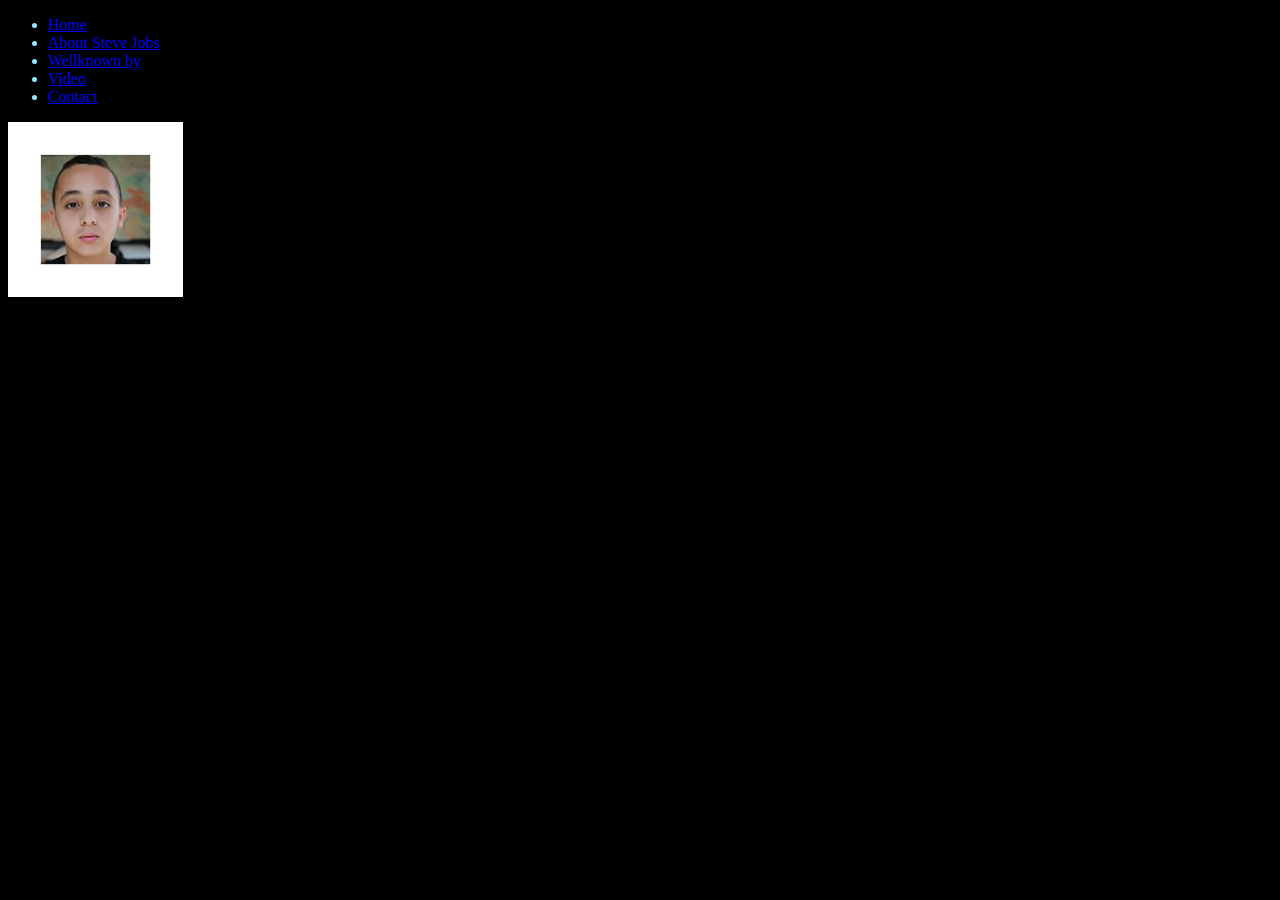
<file: INDEX.html>
<!DOCTYPE html>
<html lang="en" dir="ltr">
  <head>
    <style>
    body {
      background-color:black;
      color:#99e6ff;
    }
      p {
        color:#99e6ff;
        background-color:#1a0033

    }
      td {
         color:#99e6ff;
         background-color:#6699cc;

    }
    </style>
    <meta charset="utf-8">
    <title>Steve Jobs</title>
  </head>
  <body>
<ul>
   <li><a href="INDEX.html">Home</a>
   <li><a href="about.html">About Steve Jobs</a>
   <li><a href="Wellknowbye.html">Wellknown by</a>
   <li><a href="Video.html">Video</a>
   <li><a href="Contact.html">Contact</a>
</ul>

<img width="175px" src="Foto's MML.png" alt="">
  </body>
</html>
</file>
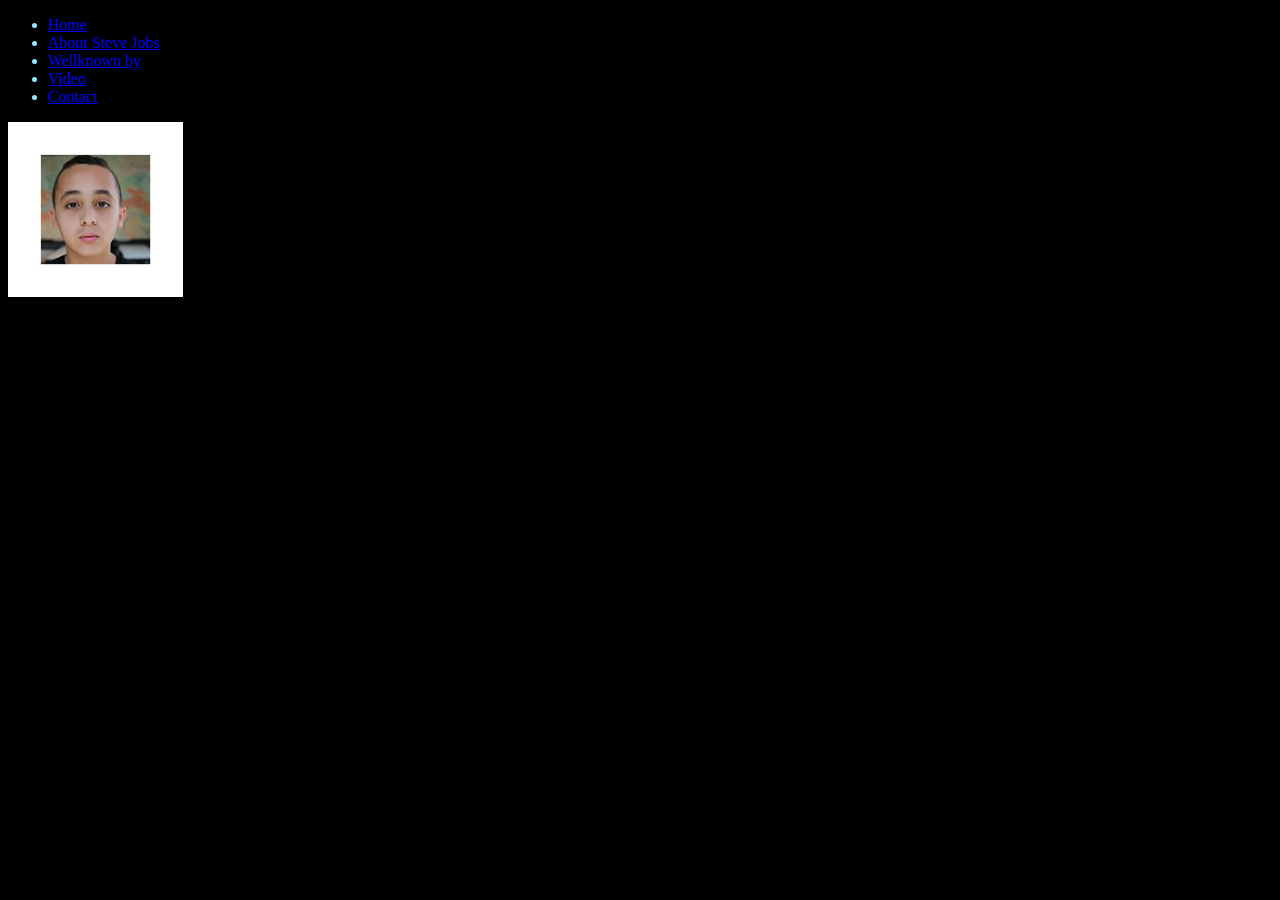
<file: index.html>
<!DOCTYPE html>
<html lang="en" dir="ltr">
  <head>
    <style>
    body {
      background-color:black;
      color:#99e6ff;
    }
      p {
        color:#99e6ff;
        background-color:#1a0033

    }
      td {
         color:#99e6ff;
         background-color:#6699cc;

    }
    </style>
    <meta charset="utf-8">
    <title>Steve Jobs</title>
  </head>
  <body>
<ul>
   <li><a href="index.html">Home</a>
   <li><a href="about.html">About Steve Jobs</a>
   <li><a href="Wellknowbye.html">Wellknown by</a>
   <li><a href="Video.html">Video</a>
   <li><a href="Contact.html">Contact</a>
</ul>

<img width="175px" src="Foto's MML.png" alt="">
  </body>
</html>
</file>
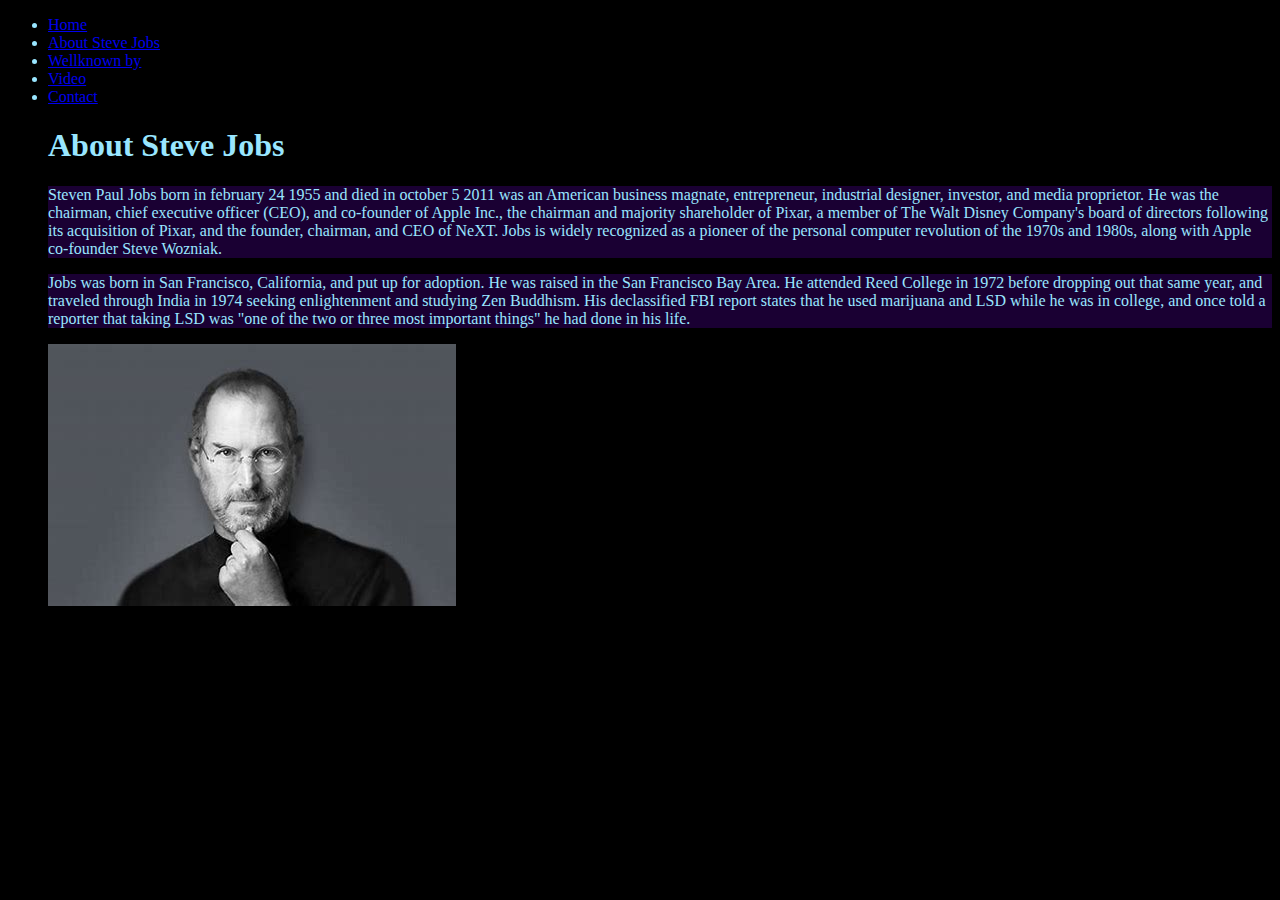
<file: about.html>
<!DOCTYPE html>
<html lang="en" dir="ltr">
<head>
  <link rel="stylesheet" href="opmaak.css">
  <title>About</title>
</head>
<body>
<ul>

  <li><a href="INDEX.html">Home</a>
  <li><a href="about.html">About Steve Jobs</a>
  <li><a href="Wellknowbye.html">Wellknown by</a>
  <li><a href="Video.html">Video</a>
  <li><a href="Contact.html">Contact</a>

<h1>About Steve Jobs</h1>
<p>Steven Paul Jobs born in february 24 1955 and died in october 5 2011 was an American business magnate, entrepreneur, industrial designer, investor, and media proprietor.
He was the chairman, chief executive officer (CEO), and co-founder of Apple Inc., the chairman and majority shareholder of Pixar, a member of The Walt Disney Company's board of directors following its acquisition of Pixar, and the founder, chairman, and CEO of NeXT.
Jobs is widely recognized as a pioneer of the personal computer revolution of the 1970s and 1980s, along with Apple co-founder Steve Wozniak.</p>
<p>Jobs was born in San Francisco, California, and put up for adoption.
He was raised in the San Francisco Bay Area.
He attended Reed College in 1972 before dropping out that same year, and traveled through India in 1974 seeking enlightenment and studying Zen Buddhism.
His declassified FBI report states that he used marijuana and LSD while he was in college, and once told a reporter that taking LSD was "one of the two or three most important things" he had done in his life.</p>

<img src="Steve Jobs.jpg" alt="">
</body>
</html>
</file>
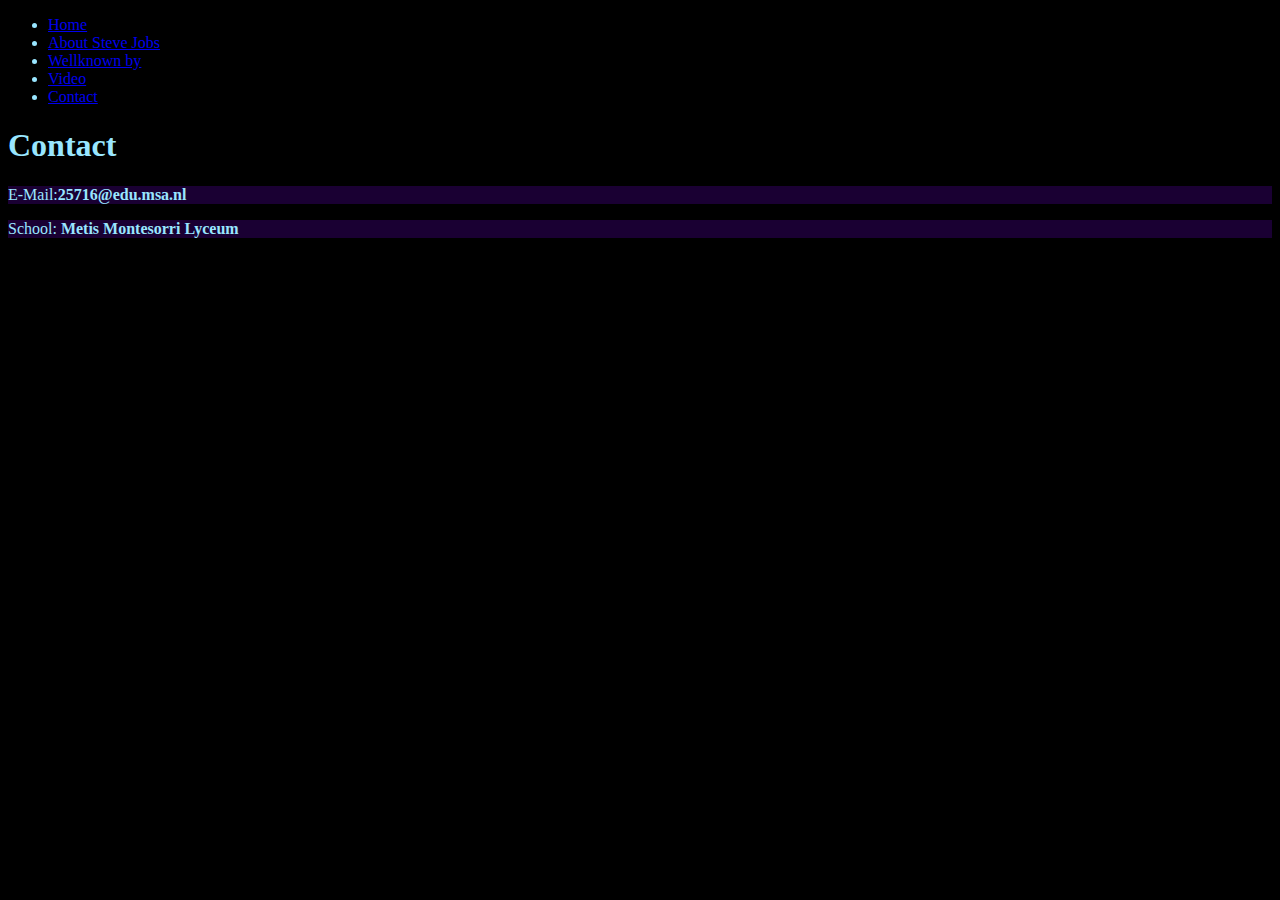
<file: Contact.html>
<!DOCTYPE html>
<html lang="en" dir="ltr">
  <head>
    <link rel="stylesheet" href="opmaak.css">
    <title>Contact</title>
  </head>
  <body>
    <ul>

      <li><a href="index.html">Home</a>
      <li><a href="about.html">About Steve Jobs</a>
      <li><a href="Wellknowbye.html">Wellknown by</a>
      <li><a href="Video.html">Video</a>
      <li><a href="Contact.html">Contact</a>
    </ul>

  <h1>Contact</h1>
  <p>E-Mail:<strong>25716@edu.msa.nl</strong></p>
  <p>School: <strong>Metis Montesorri Lyceum</strong></p>
  <iframe src="https://www.google.com/maps/embed?pb=!1m14!1m8!1m3!1d2436.465115914126!2d4.9168938!3d52.3619858!3m2!1i1024!2i768!4f13.1!3m3!1m2!1s0x47c609711f21356f%3A0x4698c2612bcb276b!2sMetis%20Montessori%20Lyceum!5e0!3m2!1snl!2snl!4v1573845398337!5m2!1snl!2snl" width="450" height="325" frameborder="0" style="border:0;" allowfullscreen=""></iframe>
  </body>
</html>
</file>
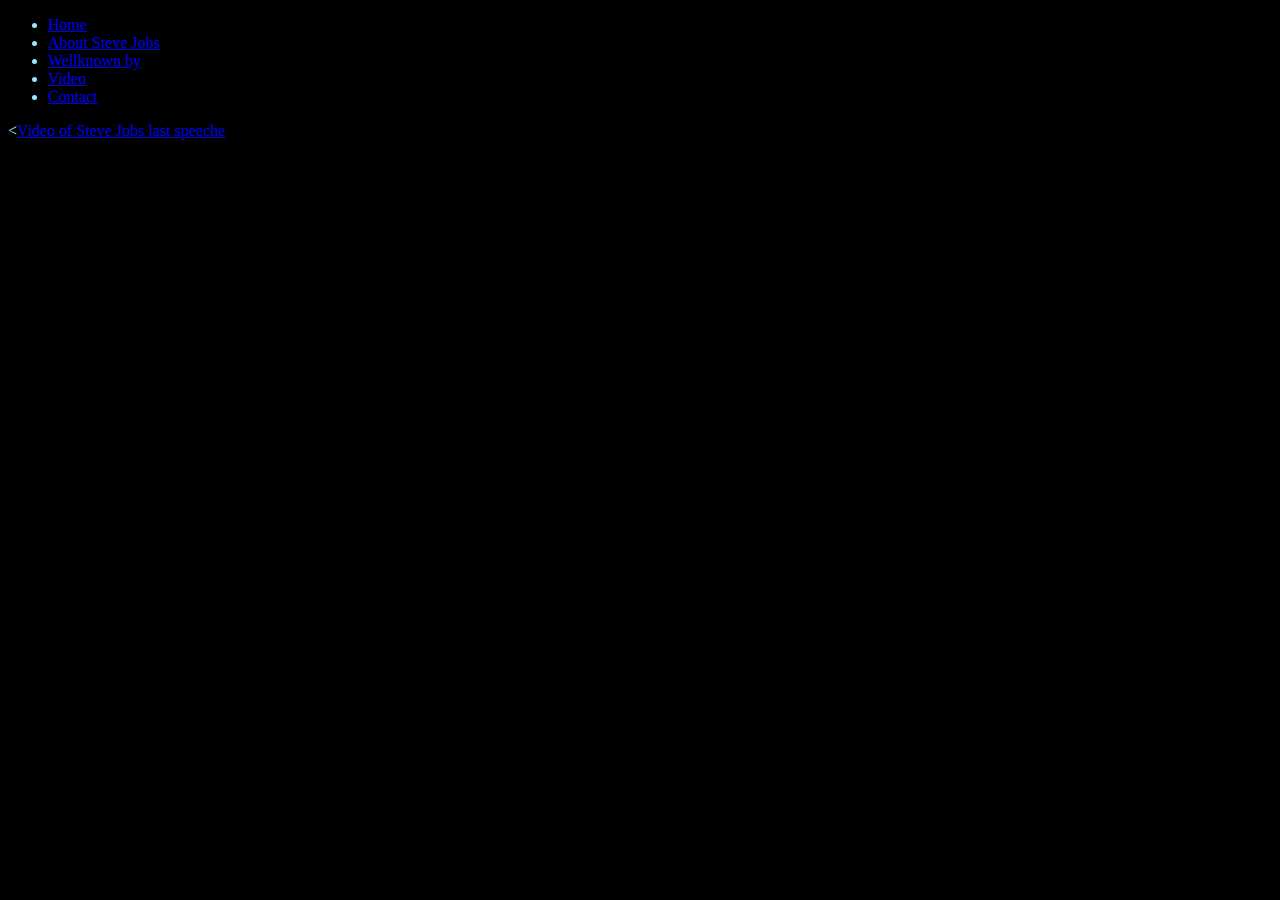
<file: Video.html>
<!DOCTYPE html>
<html lang="en" dir="ltr">
  <head>
    <link rel="stylesheet" href="opmaak.css">
    <title>Video</title>
  </head>
  <body>
    <ul>

      <li><a href="index.html">Home</a>
      <li><a href="about.html">About Steve Jobs</a>
      <li><a href="Wellknowbye.html">Wellknown by</a>
      <li><a href="Video.html">Video</a>
      <li><a href="Contact.html">Contact</a>
    </ul>

  <<a href="https://www.youtube.com/watch?v=tCObyEnetFs">Video of Steve Jobs last speeche</a>
  </body>
</html>
</file>
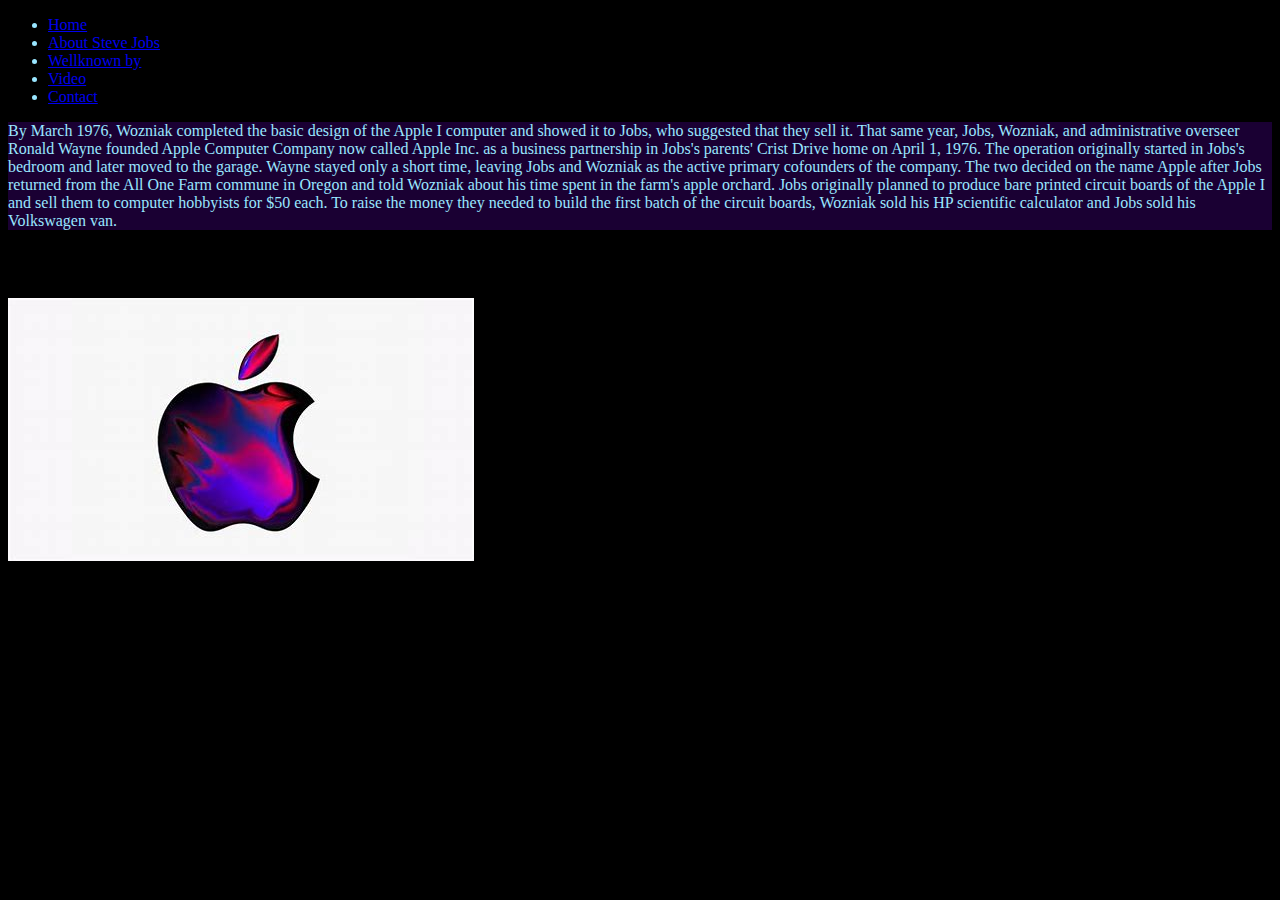
<file: Wellknowbye.html>
<!DOCTYPE html>
<html lang="en" dir="ltr">
  <head>
    <link rel="stylesheet" href="opmaak.css">
    <title>Wellknown bye</title>
  </head>
  <body>
      <ul>

        <li><a href="index.html">Home</a>
        <li><a href="about.html">About Steve Jobs</a>
        <li><a href="Wellknowbye.html">Wellknown by</a>
        <li><a href="Video.html">Video</a>
        <li><a href="Contact.html">Contact</a>
      </ul>


     <p>By March 1976, Wozniak completed the basic design of the Apple I computer and showed it to Jobs, who suggested that they sell it. That same year, Jobs, Wozniak, and administrative overseer Ronald Wayne founded Apple Computer Company now called Apple Inc. as a business partnership in Jobs's parents' Crist Drive home on April 1, 1976. The operation originally started in Jobs's bedroom and later moved to the garage. Wayne stayed only a short time, leaving Jobs and Wozniak as the active primary cofounders of the company. The two decided on the name Apple after Jobs returned from the All One Farm commune in Oregon and told Wozniak about his time spent in the farm's apple orchard. Jobs originally planned to produce bare printed circuit boards of the Apple I and sell them to computer hobbyists for $50 each. To raise the money they needed to build the first batch of the circuit boards, Wozniak sold his HP scientific calculator and Jobs sold his Volkswagen van.</p>

<img src="Aplle logo.jpg" alt="">
<iframe width="560" height="315"src="https://www.google.com/maps/embed?pb=!1m18!1m12!1m3!1d3296474.252974434!2d-122.4931742967001!3d36.2100140862506!2m3!1f0!2f0!3f0!3m2!1i1024!2i768!4f13.1!3m3!1m2!1s0x809ac8cfc2edfa57%3A0x2add320a81f3a192!2sApple%20Inc!5e0!3m2!1snl!2snl!4v1575025366447!5m2!1snl!2snl" frameborder="0" style="border:0;" allowfullscreen=""></iframe>
  </body>
</html>
</file>
<file: opmaak.css>
body {
  background-color:black;
  color:#99e6ff;
}
  p {
    color:#99e6ff;
    background-color:#1a0033;

}
  td {
     color:#99e6ff;
     background-color:#6699cc;

}
</file>
